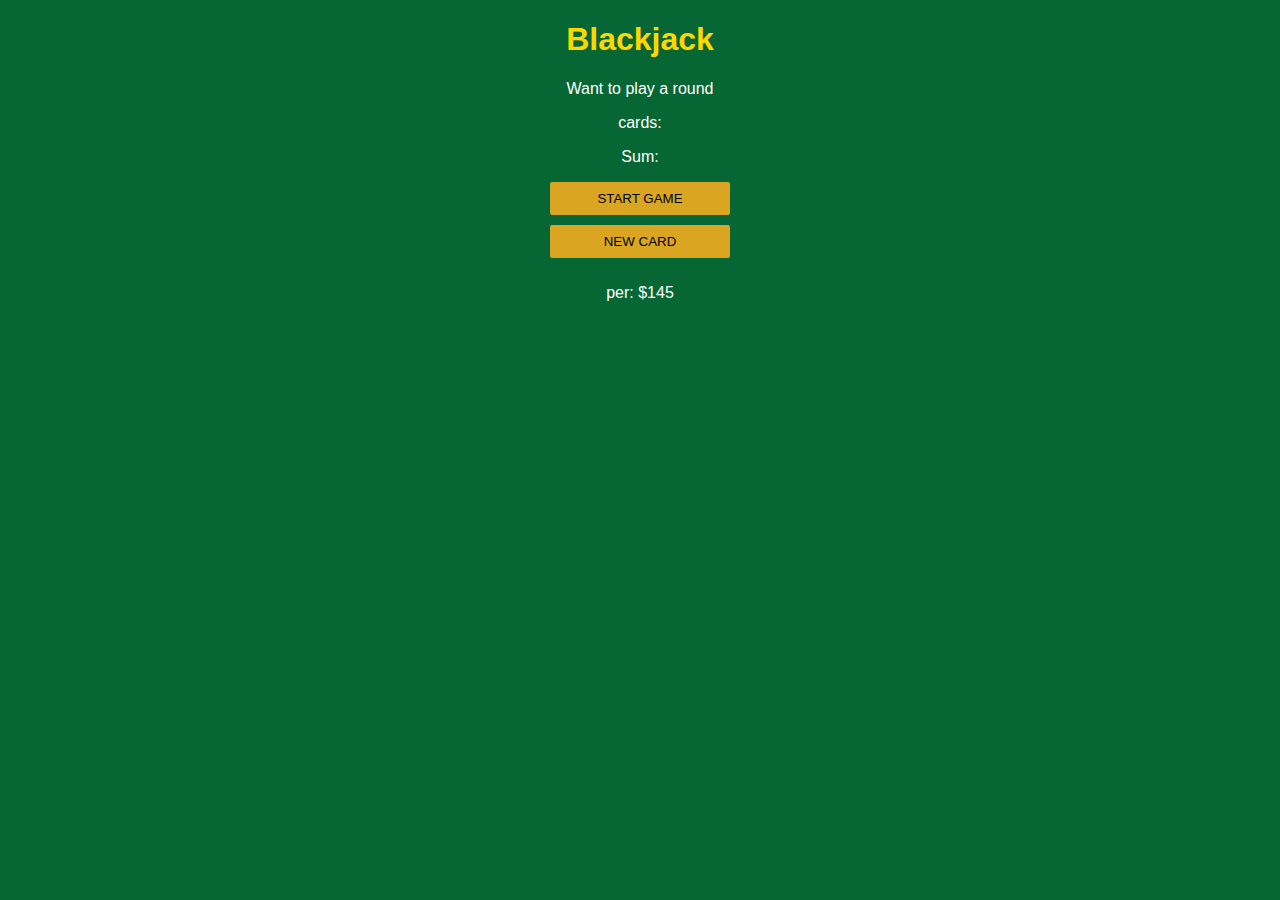
<file: index.html>
<!DOCTYPE html>
<html lang="en">
<head>
    <meta charset="UTF-8">
    <meta http-equiv="X-UA-Compatible" content="IE=edge">
    <meta name="viewport" content="width=device-width, initial-scale=1.0">
    <link rel="stylesheet" href="js.css">
    <title>JS Crash Course</title>
</head>
<body>
    <h1>Blackjack</h1>
    <p id="message-el">Want to play a round</p>
    <p id="card-el">cards:</p>
    <p id="sum-el">Sum:</p>
    <button onclick="startGame()">START GAME</button>
    <br>
    <button onclick="newCard()">NEW CARD</button>
    <p id="player-el"> </p>

    <p id="greeting-el"></p>
    <script src="java.js"></script>
</body>
</html>
</file>
<file: js.css>
body {
    background-color: #066734;
    text-align: center;
    color: #fff;
    font-family: sans-serif;
}

h1 {
    color: gold;
}

button {
    background-color: goldenrod;
    width: 180px;
    padding: 9px 0px;
    border: none;
    border-radius: 2px;
    margin-bottom: 10px;
}
</file>
